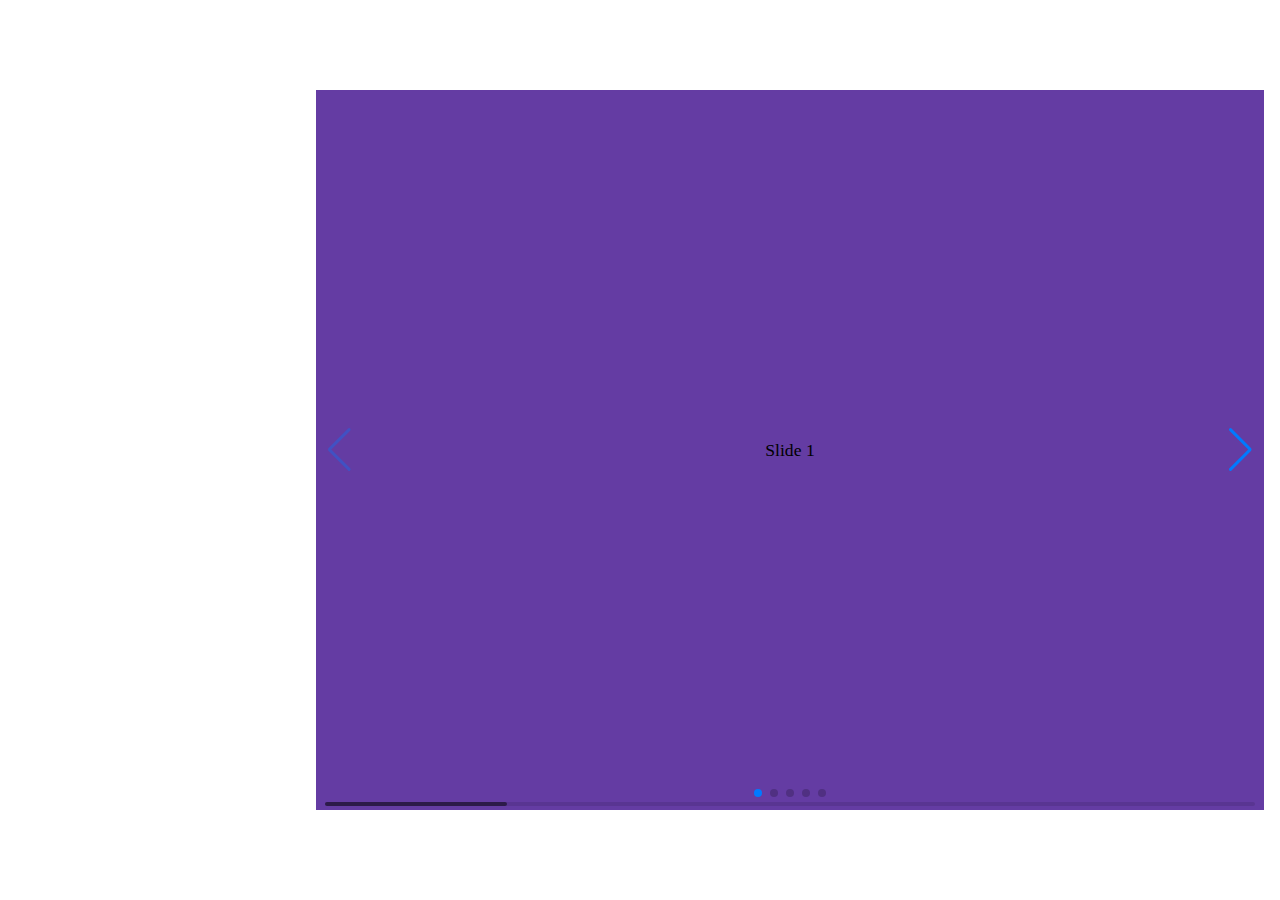
<file: swipper/index.html>
<!DOCTYPE html>
<html lang="en">
<head>
  <meta charset="UTF-8">
  <meta http-equiv="X-UA-Compatible" content="IE=edge">
  <meta name="viewport" content="width=device-width, initial-scale=1.0">
  <title>Swiper Article</title>
  <link rel="stylesheet" href="style.css">
  <link rel="stylesheet" href="https://cdn.jsdelivr.net/npm/swiper@11/swiper-bundle.min.css" />
</head>
<body>
  <div class="container">
    <!-- Project content container -->
    <div class="project_content">
     
    
      
    </div>
    <!-- Slider main container -->
    <div class="swiper mySwiper">
      <div class="swiper-wrapper">
        <div class="swiper-slide slide_1">Slide 1</div>
        <div class="swiper-slide slide_2">Slide 2</div>
        <div class="swiper-slide slide_3">Slide 3</div>
        <div class="swiper-slide slide_4">Slide 4</div>
        <div class="swiper-slide slide_5">Slide 5</div>
      </div>
      
  <div class="swiper-pagination"></div>
  <!-- ADDING BUTOTONS -->
  <div class="swiper-button-next"></div>
  <div class="swiper-button-prev"></div>
  <!-- scroll bar -->
  <div class="swiper-scrollbar"></div>
  <!--  -->
    </div>

  </div>

  <script src="https://cdn.jsdelivr.net/npm/swiper@11/swiper-bundle.min.js"></script>
  <script src="script.js"></script>
</body>
</html>
</file>
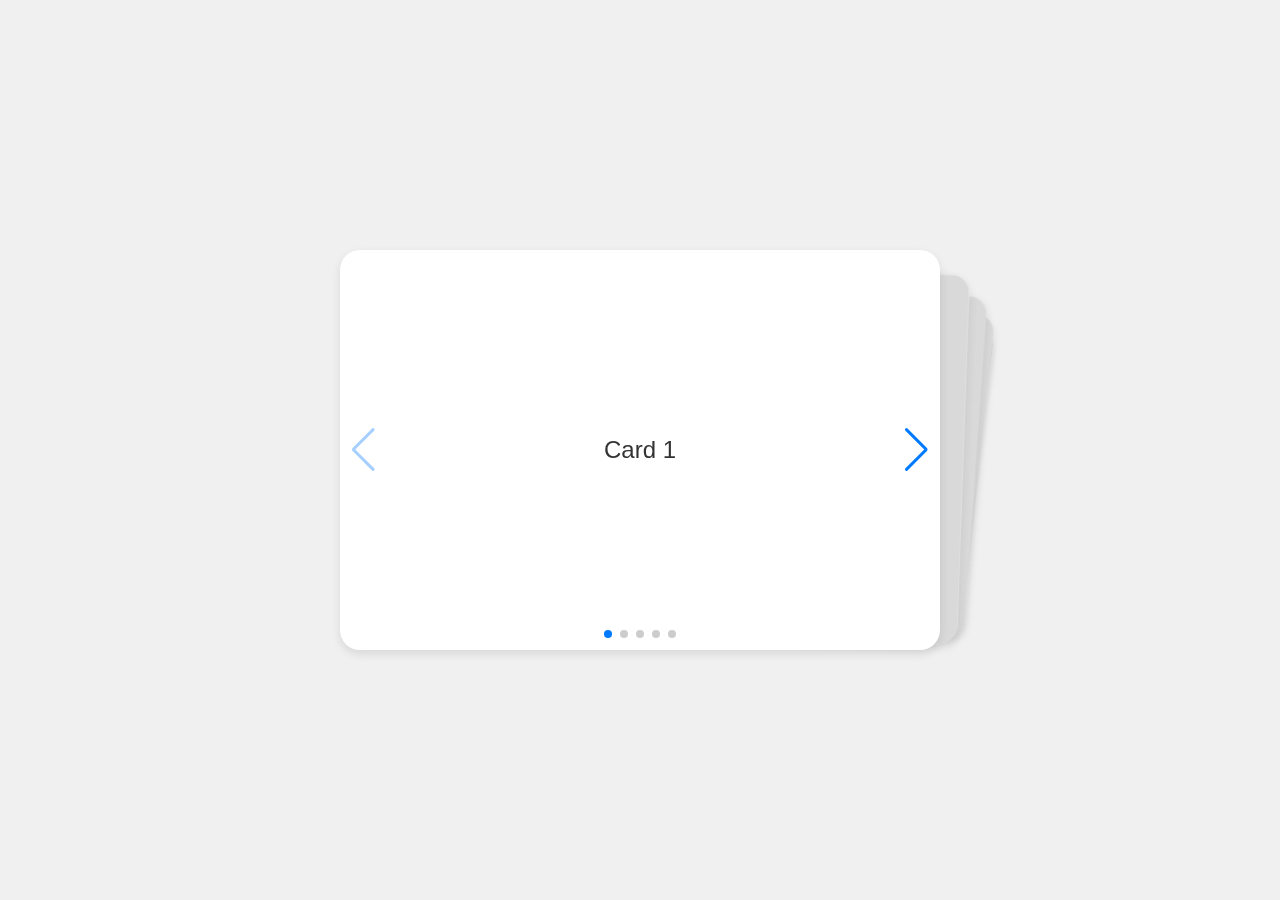
<file: cardCubeSwiper.html>
<!DOCTYPE html>
<html lang="en">
<head>
    <meta charset="UTF-8">
    <meta name="viewport" content="width=device-width, initial-scale=1.0">
    <title>Swiper Cards Example</title>
    <link rel="stylesheet" href="https://unpkg.com/swiper/swiper-bundle.min.css" />
    <style>
        body {
            font-family: Arial, sans-serif;
            background-color: #f0f0f0;
            display: flex;
            justify-content: center;
            align-items: center;
            height: 100vh;
            margin: 0;
        }

        .swiper {
            width: 600px;
            height: 400px;
        }

        .swiper-slide {
            background: #fff;
            border-radius: 20px;
            box-shadow: 0 4px 10px rgba(0, 0, 0, 0.1);
            display: flex;
            justify-content: center;
            align-items: center;
            font-size: 24px;
            color: #333;
        }
    </style>
</head>
<body>

    <div class="swiper">
        <div class="swiper-wrapper">
            <div class="swiper-slide">Card 1</div>
            <div class="swiper-slide">Card 2</div>
            <div class="swiper-slide">Card 3</div>
            <div class="swiper-slide">Card 4</div>
            <div class="swiper-slide">Card 5</div>
        </div>
        <!-- Add Pagination -->
        <div class="swiper-pagination"></div>
        <!-- Add Navigation -->
        <div class="swiper-button-next"></div>
        <div class="swiper-button-prev"></div>
    </div>

    <script src="https://unpkg.com/swiper/swiper-bundle.min.js"></script>
    <script>
        const swiper = new Swiper('.swiper', {
        //   autoplay: {
        //   delay: 400,
        //   disableOnInteraction: false,
        //   },
            effect: 'cards',
            grabCursor: true,
            pagination: {
                el: '.swiper-pagination',
                clickable: true,
            },
            navigation: {
                nextEl: '.swiper-button-next',
                prevEl: '.swiper-button-prev',
            },
        });
    </script>
</body>
</html>
</file>
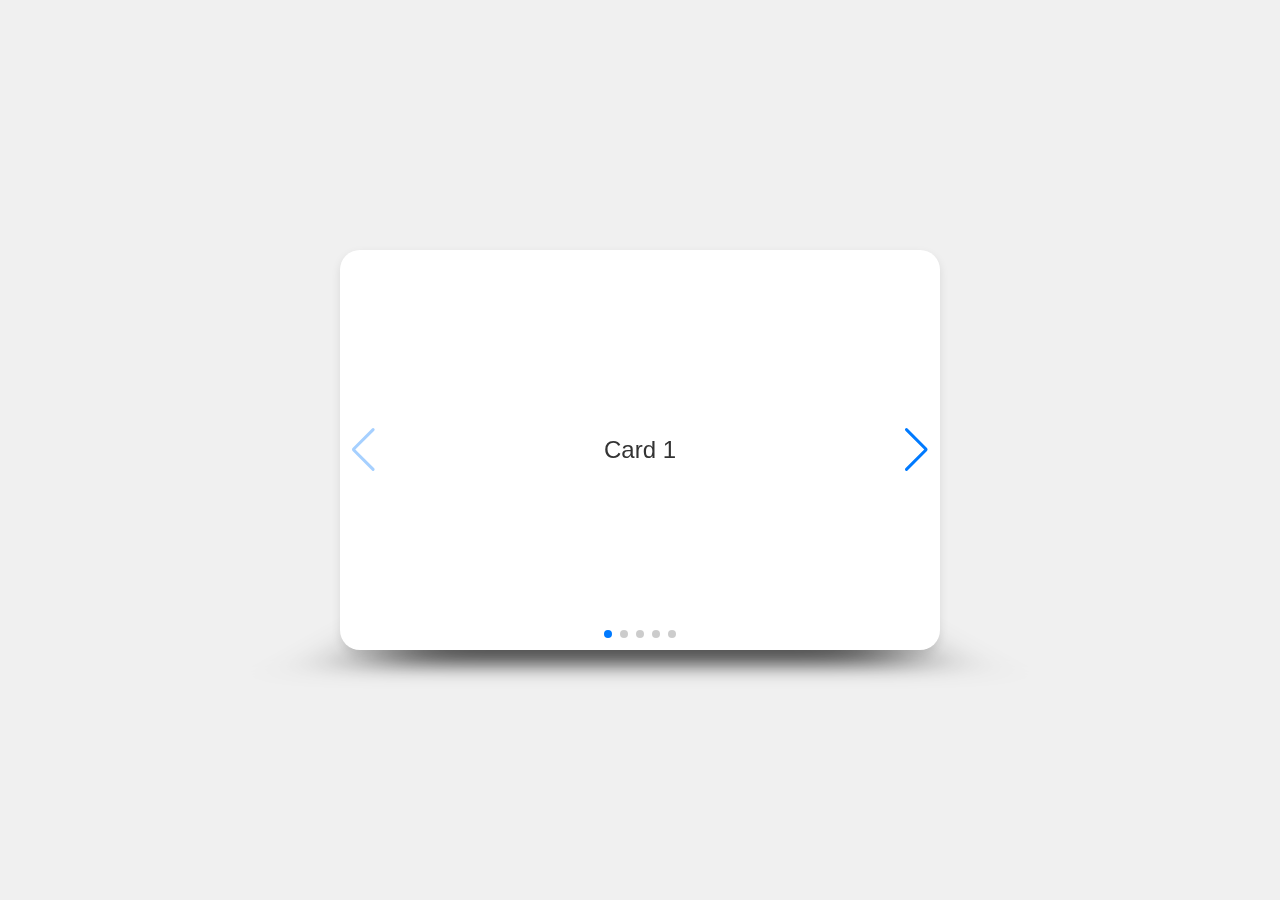
<file: effectcube.html>
<!DOCTYPE html>
<html lang="en">
  <head>
    <meta charset="UTF-8" />
    <meta name="viewport" content="width=device-width, initial-scale=1.0" />
    <title>Swiper Coverflow Effect Example</title>
    <link
      rel="stylesheet"
      href="https://unpkg.com/swiper/swiper-bundle.min.css"
    />
    <style>
      body {
        font-family: Arial, sans-serif;
        background-color: #f0f0f0;
        display: flex;
        justify-content: center;
        align-items: center;
        height: 100vh;
        margin: 0;
      }

      .swiper {
        width: 600px;
        height: 400px;
      }

      .swiper-slide {
        background: #fff;
        border-radius: 20px;
        box-shadow: 0 4px 10px rgba(0, 0, 0, 0.1);
        display: flex;
        justify-content: center;
        align-items: center;
        font-size: 24px;
        color: #333;
        transition: transform 0.3s;
      }

      /* Optional: Add hover effect */
      .swiper-slide:hover {
        transform: scale(1.05);
      }
    </style>
  </head>
  <body>
    <div class="swiper">
      <div class="swiper-wrapper">
        <div class="swiper-slide">Card 1</div>
        <div class="swiper-slide">Card 2</div>
        <div class="swiper-slide">Card 3</div>
        <div class="swiper-slide">Card 4</div>
        <div class="swiper-slide">Card 5</div>
      </div>
      <!-- Add Pagination -->
      <div class="swiper-pagination"></div>
      <!-- Add Navigation -->
      <div class="swiper-button-next"></div>
      <div class="swiper-button-prev"></div>
    </div>

    <script src="https://unpkg.com/swiper/swiper-bundle.min.js"></script>
    <script>
      let swiper = new Swiper(".swiper", {
        effect: "cube",
        grabCursor: true,
        cubeEffect: {
          shadow: true,
          slideShadows: true,
          shadowOffset: 20,
          shadowScale: 0.94,
        },

        pagination: {
          el: ".swiper-pagination",
          clickable: true,
        },
        navigation: {
          nextEl: ".swiper-button-next",
          prevEl: ".swiper-button-prev",
        },
      });
    </script>
  </body>
</html>
</file>
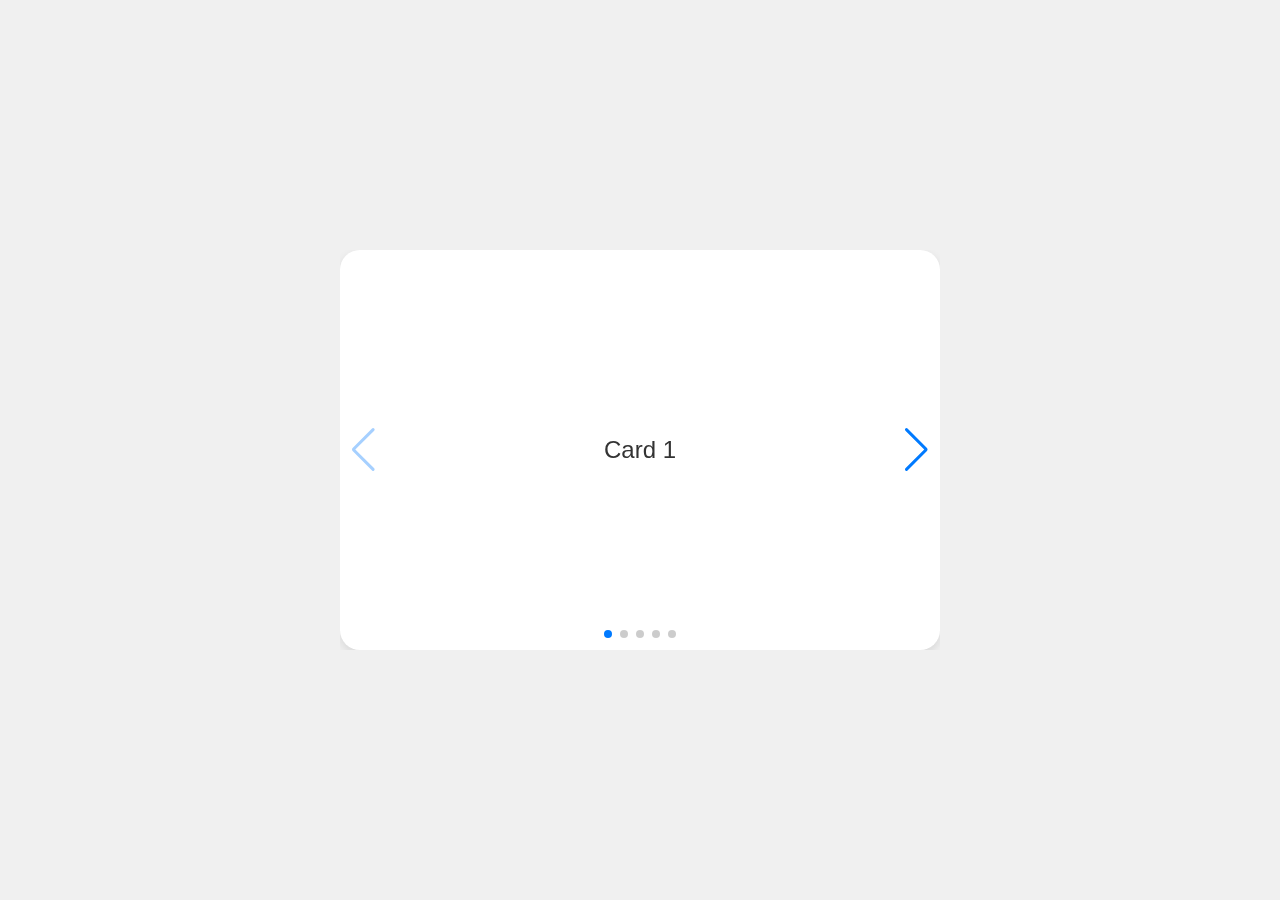
<file: fadeEffect.html>
<!DOCTYPE html>
<html lang="en">
  <head>
    <meta charset="UTF-8" />
    <meta name="viewport" content="width=device-width, initial-scale=1.0" />
    <title>Swiper Fade Effect Example</title>
    <link
      rel="stylesheet"
      href="https://unpkg.com/swiper/swiper-bundle.min.css"
    />
    <style>
      body {
        font-family: Arial, sans-serif;
        background-color: #f0f0f0;
        display: flex;
        justify-content: center;
        align-items: center;
        height: 100vh;
        margin: 0;
      }

      .swiper {
        width: 600px;
        height: 400px;
      }

      .swiper-slide {
        background: #fff;
        border-radius: 20px;
        box-shadow: 0 4px 10px rgba(0, 0, 0, 0.1);
        display: flex;
        justify-content: center;
        align-items: center;
        font-size: 24px;
        color: #333;
        opacity: 0;
        transition: opacity 0.5s;
      }

      .swiper-slide-active {
        opacity: 1; /* Make active slide fully visible */
      }
    </style>
  </head>
  <body>
    <div class="swiper">
      <div class="swiper-wrapper">
        <div class="swiper-slide">Card 1</div>
        <div class="swiper-slide">Card 2</div>
        <div class="swiper-slide">Card 3</div>
        <div class="swiper-slide">Card 4</div>
        <div class="swiper-slide">Card 5</div>
      </div>
      <!-- Add Pagination -->
      <div class="swiper-pagination"></div>
      <!-- Add Navigation -->
      <div class="swiper-button-next"></div>
      <div class="swiper-button-prev"></div>
    </div>

    <script src="https://unpkg.com/swiper/swiper-bundle.min.js"></script>
    <script>
      const swiper = new Swiper(".swiper", {
        effect: "creative",
        creativeEffect: {
          prev: {
            translate: ["-20%", 0, -1],
            opacity: 0,
          },
          next: {
            translate: ["20%", 0, 0],
            opacity: 0,
          },
        },
        pagination: {
          el: ".swiper-pagination",
          clickable: true,
        },
        navigation: {
          nextEl: ".swiper-button-next",
          prevEl: ".swiper-button-prev",
        },
      });
    </script>
  </body>
</html>
</file>
<file: swipper/style.css>
* Import google font (Balsamiq Sans) */
@import url('https://fonts.googleapis.com/css2?family=Balsamiq+Sans:ital,wght@0,400;0,700;1,400;1,700&display=swap');

/* Box sizing rules */
*,
*::before,
*::after {
  box-sizing: border-box;
}

/* Remove default padding and margin */
* {
  padding: 0;
  margin: 0;
}

/* Default anchor tag styling */
a {
  text-decoration: none;
  color: black;
}

a:hover {
  cursor: pointer;
}

/* Body styling */
html,
body {
  position: relative;
  height: 100%;
}

body {
  font-family: 'Balsamiq Sans', cursive, "Roboto Mono";
  font-size: 1.1rem;
  text-align: justify;
}

.container {
  padding-top: 10vh;
  display: grid;
  grid-template-columns: 1fr 3fr;
  grid-gap: 1rem;
}

.container>div {
  height: 80vh;
}

.project_content {
  justify-items: center;
  align-items: center;
}




/* Swiper container stylng */
.swiper {
  right: 1rem;
  width: 100%;
  height: 100%;
}

.swiper-slide {
  text-align: center;
  /* Center slide text vertically */
  display: flex !important;
  align-items: center;
  justify-content: center;
}

.slide_1 {
  background-color: #643ca3;
}

.slide_2 {
  background-color: #e38364;
}

.slide_3 {
  background-color: #faf47a;
}

.slide_4 {
  background-color: #64e3c1;
}

.slide_5 {
  background-color: #9e6ffd;
}
</file>
